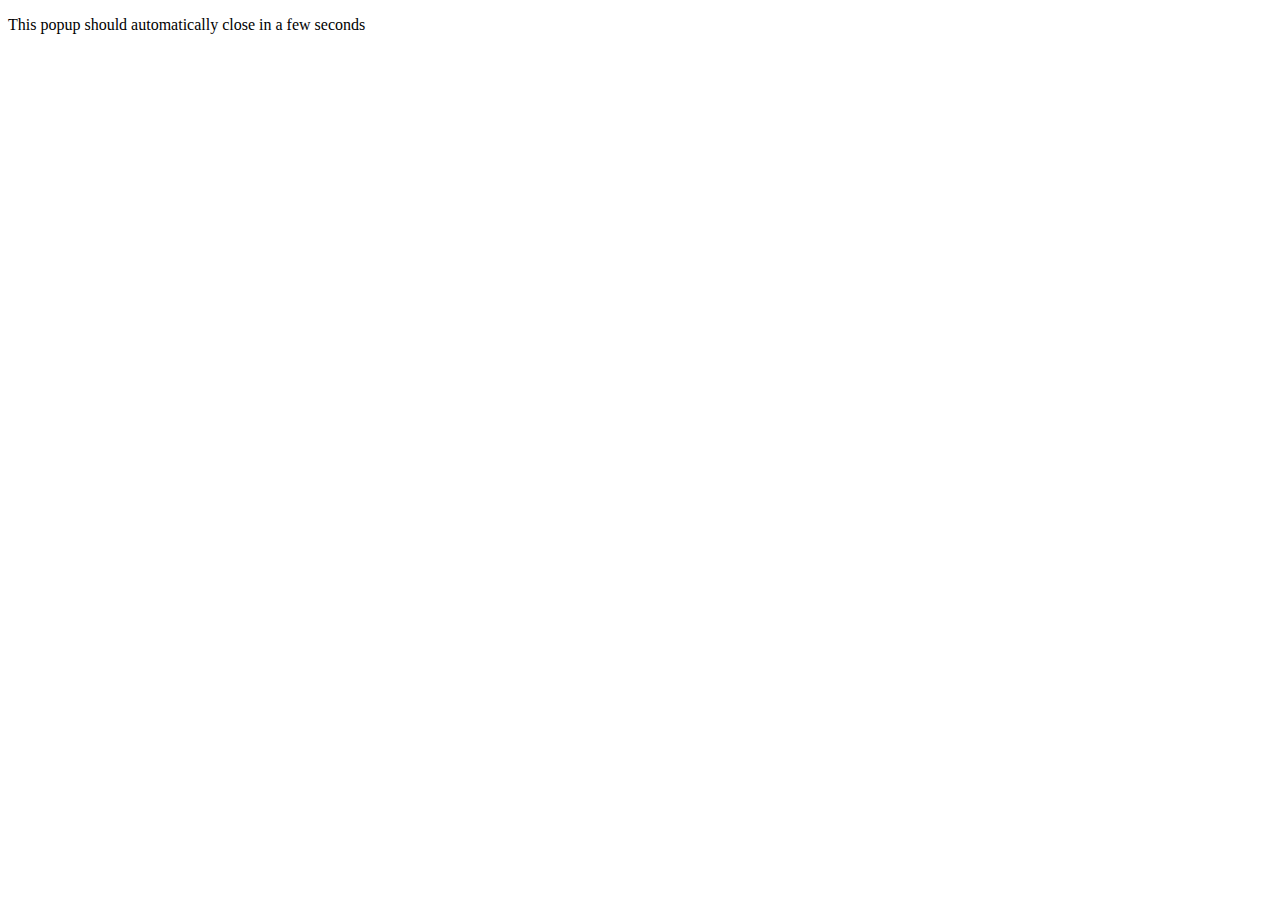
<file: cb.html>
<!DOCTYPE html>
<html lang="en">
  <head>
    <meta charset="utf-8">
    <title>Connect with SoundCloud</title>
  </head>
  <body onload="window.setTimeout(window.opener.SC.connectCallback, 1);">
    <p>
      This popup should automatically close in a few seconds
    </p>
  </body>
</html>
</file>
